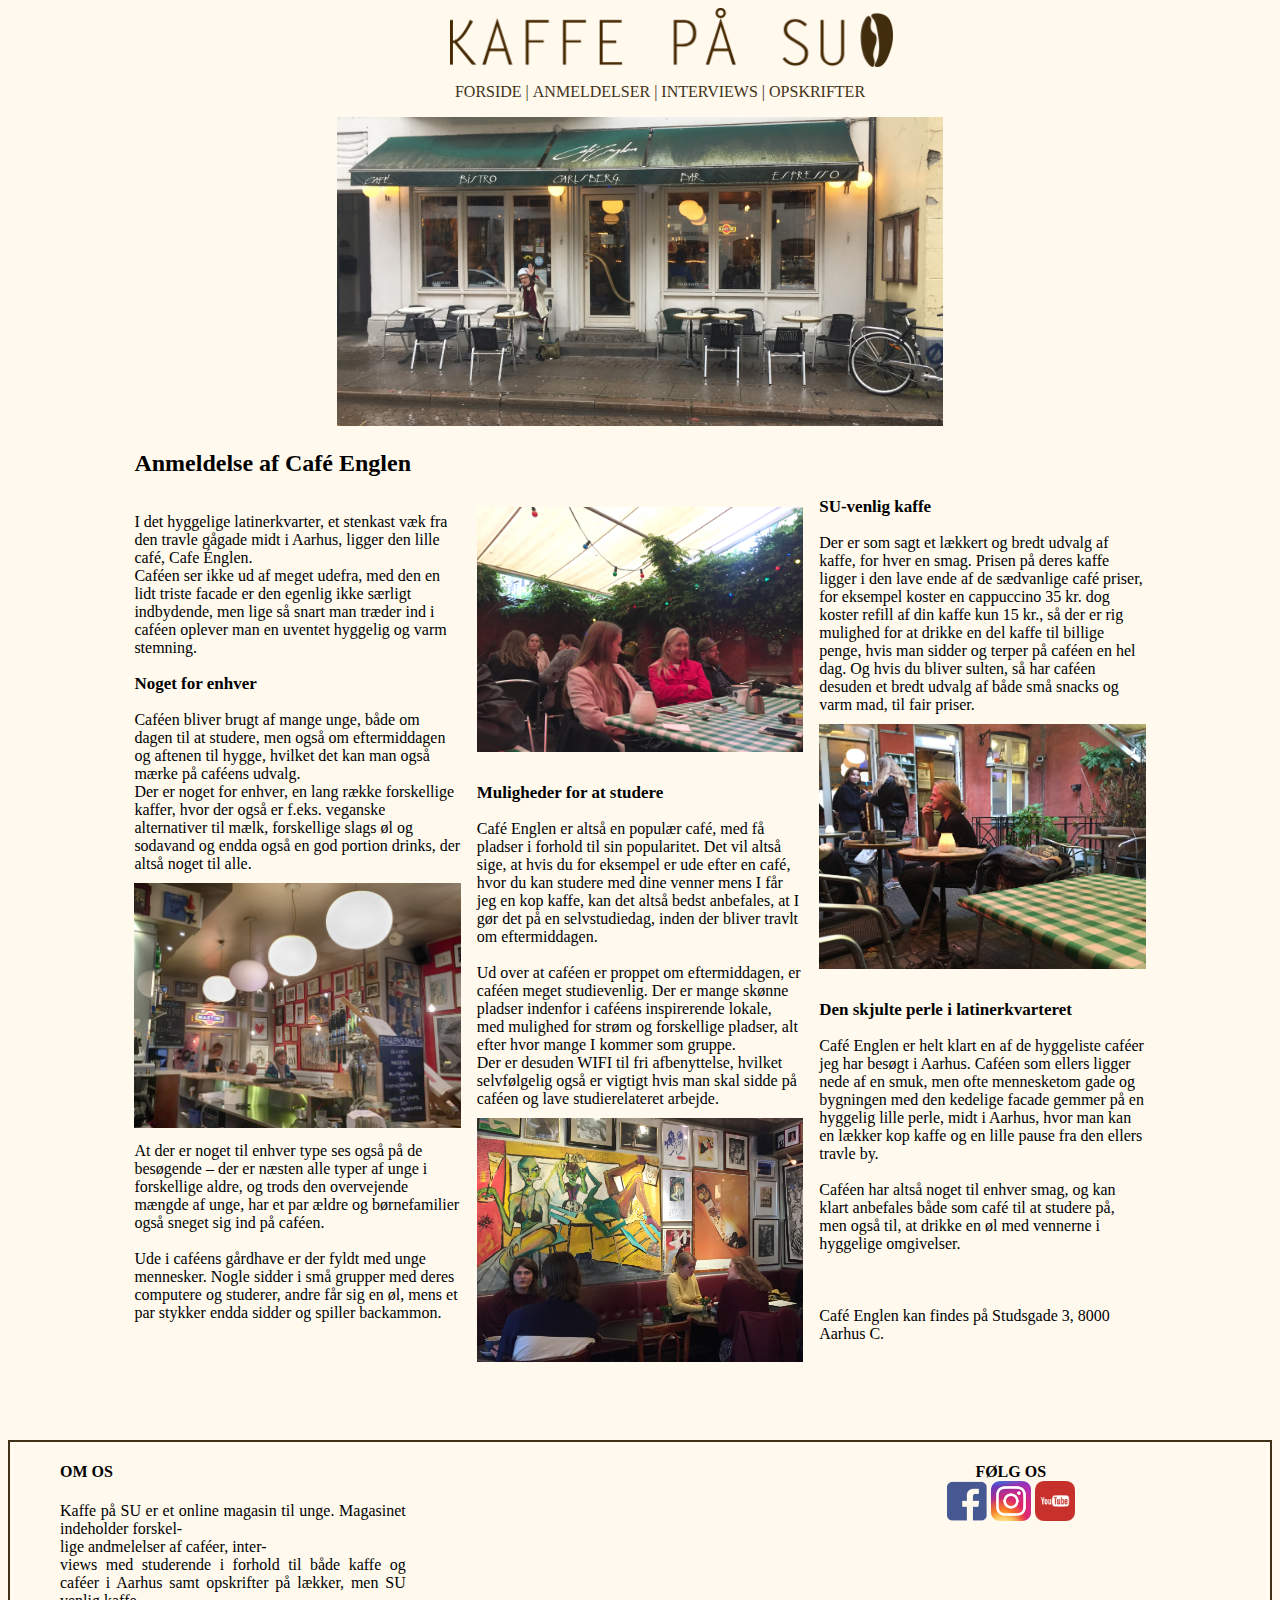
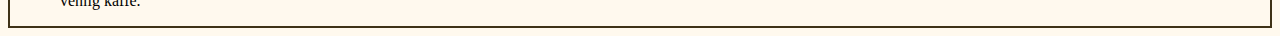
<file: anmeldelser.html>
<!DOCTYPE html>
<html>

<head>
    <meta charset="utf-8">
    <meta name="viewport" content="width=device-width, initial-scale=1.0">
    <meta name="description" content="Anmeldelsen af den hyggelige og populære Café Englen, som ligger i hjertet af Aarhus, i forhold til muligheder for at studere og lave skolerelateret arbejde på caféen">
    <title>Anmeldelse af Café Englen</title>
    <link rel="stylesheet" type="text/css" href="css/anmeldelser.css">
</head>

<body>
    <!-- HEADER -->
    <div class=header>
        <a href="index.html">
            <img src="images/fuldlogo.png" alt="Kaffe på SU logo" class=logo>
        </a>
    </div>

    <!-- NAV -->
    <ul>
        <li class=nav><a class=nav href="index.html">FORSIDE</a> |</li>
        <li class=nav><a class=nav href="anmeldelser.html">ANMELDELSER</a> |</li>
        <li class=nav><a class=nav href="interviews.html">INTERVIEWS</a> |</li>
        <li class=nav><a class=nav href="opskrifter.html">OPSKRIFTER</a> </li>
    </ul>
    <!-- MÅNEDENS CAFE -->
    <article>
        <img id=facade src="images/cafe/cafeudefraartikel.jpg" alt="Café Englens facade">

        <h2>Anmeldelse af Café Englen</h2>
        <div class=kolonne>
            <p>I det hyggelige latinerkvarter, et stenkast væk fra den travle gågade midt i Aarhus, ligger den lille café, Cafe Énglen.<br>Caféen ser ikke ud af meget udefra, med den en lidt triste facade er den egenlig ikke særligt indbydende, men lige så snart man træder ind i caféen oplever man en uventet hyggelig og varm stemning.</p>
            <h3>Noget for enhver</h3>
            <p>Caféen bliver brugt af mange unge, både om dagen til at studere, men også om eftermiddagen og aftenen til hygge, hvilket det kan man også mærke på caféens udvalg.<br>Der er noget for enhver, en lang række forskellige kaffer, hvor der også er f.eks. veganske alternativer til mælk, forskellige slags øl og sodavand og endda også en god portion drinks, der altså noget til alle.
                <img class=cafebilleder src="images/cafe/indenfor1.jpg" alt="Billede af Café Englen indenfor"> At der er noget til enhver type ses også på de besøgende – der er næsten alle typer af unge i forskellige aldre, og trods den overvejende mængde af unge, har et par ældre og børnefamilier også sneget sig ind på caféen.<br><br> Ude i caféens gårdhave er der fyldt med unge mennesker. Nogle sidder i små grupper med deres computere og studerer, andre får sig en øl, mens et par stykker endda sidder og spiller backammon.</p>
            <img class=cafebilleder src="images/cafe/gaardhave1.jpg" alt="Unge i Café Englens gårdhave">
            <h3>Muligheder for at studere</h3>
            <p>Café Englen er altså en populær café, med få pladser i forhold til sin popularitet. Det vil altså sige, at hvis du for eksempel er ude efter en café, hvor du kan studere med dine venner mens I får jeg en kop kaffe, kan det altså bedst anbefales, at I gør det på en selvstudiedag, inden der bliver travlt om eftermiddagen.<br><br> Ud over at caféen er proppet om eftermiddagen, er caféen meget studievenlig. Der er mange skønne pladser indenfor i caféens inspirerende lokale, med mulighed for strøm og forskellige pladser, alt efter hvor mange I kommer som gruppe.<br>Der er desuden WIFI til fri afbenyttelse, hvilket selvfølgelig også er vigtigt hvis man skal sidde på caféen og lave studierelateret arbejde.<img class=cafebilleder src=images/cafe/indenfor2.jpg alt="Gæster på Café Englen"></p>
            <h3>SU-venlig kaffe</h3>
            <p>Der er som sagt et lækkert og bredt udvalg af kaffe, for hver en smag. Prisen på deres kaffe ligger i den lave ende af de sædvanlige café priser, for eksempel koster en cappuccino 35 kr. dog koster refill af din kaffe kun 15 kr., så der er rig mulighed for at drikke en del kaffe til billige penge, hvis man sidder og terper på caféen en hel dag. Og hvis du bliver sulten, så har caféen desuden et bredt udvalg af både små snacks og varm mad, til fair priser.
                <img class=cafebilleder src=images/cafe/gaardhave2.jpg alt="Gæster i Café Englens gårdhave"></p>
            <h3>Den skjulte perle i latinerkvarteret</h3>
            <p>Café Englen er helt klart en af de hyggeliste caféer jeg har besøgt i Aarhus. Caféen som ellers ligger nede af en smuk, men ofte mennesketom gade og bygningen med den kedelige facade gemmer på en hyggelig lille perle, midt i Aarhus, hvor man kan en lækker kop kaffe og en lille pause fra den ellers travle by.<br><br> Caféen har altså noget til enhver smag, og kan klart anbefales både som café til at studere på, men også til, at drikke en øl med vennerne i hyggelige omgivelser.<br><br><br><br>Café Englen kan findes på Studsgade 3, 8000 Aarhus C.

            </p>
        </div>
    </article>
    <!-- FOOTER -->
    <div class=flexcontainer_footer>
        <div id=footer>
             <div class=om_os>
            <h4>OM OS</h4>
                <p>Kaffe på SU er et online magasin til unge. Magasinet indeholder forskel-<br>lige andmelelser af caféer, inter-<br>views med studerende i forhold til både kaffe og caféer i Aarhus samt opskrifter på lækker, men SU venlig kaffe.
                </p>
            </div>
            <div class=tomflexbox></div>
            <h4 class=foelg_os>FØLG OS<br>
                <img class=ikoner src="images/facebook.png" alt="facebook ikon">
                <img class=ikoner src="images/instagram.png" alt="instagram ikon">
                <img class=ikoner src="images/youtube.png" alt="youtube ikon">
            </h4>
        </div>
    </div>



</body>

</html>
</file>
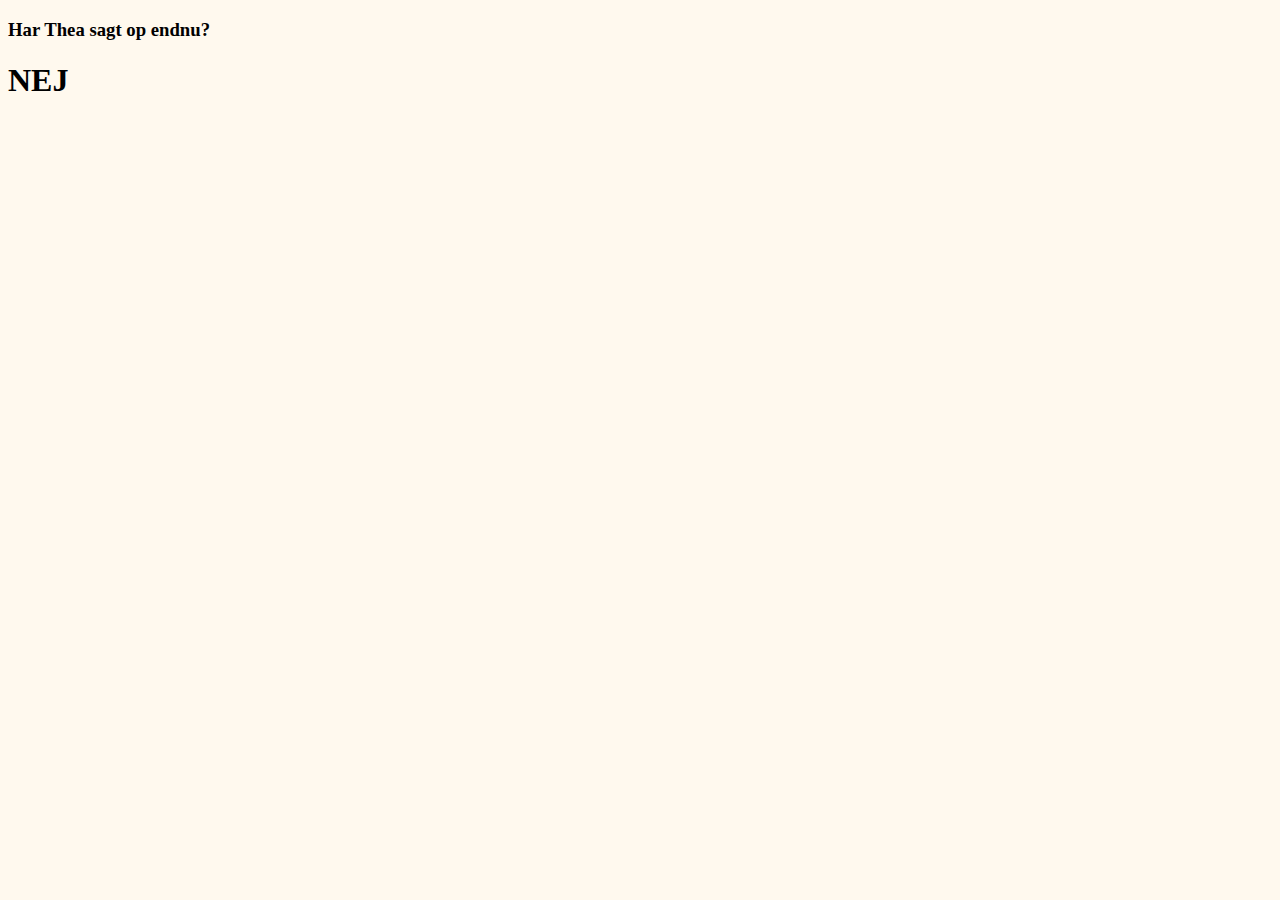
<file: hartheasagtop.html>
<!DOCTYPE html>
<html>
<head>
	<meta charset="utf-8">
    <meta name="viewport" content="width=device-width, initial-scale=1.0">
    <meta name="description" content="">
	<title>Hvornår siger Thea op?</title>
	<link rel="stylesheet" type="text/css" href="css/style.css">
</head>
<body>

<h3>Har Thea sagt op endnu?</h3>
<h1>NEJ</h1>



</body>
</html>
</file>
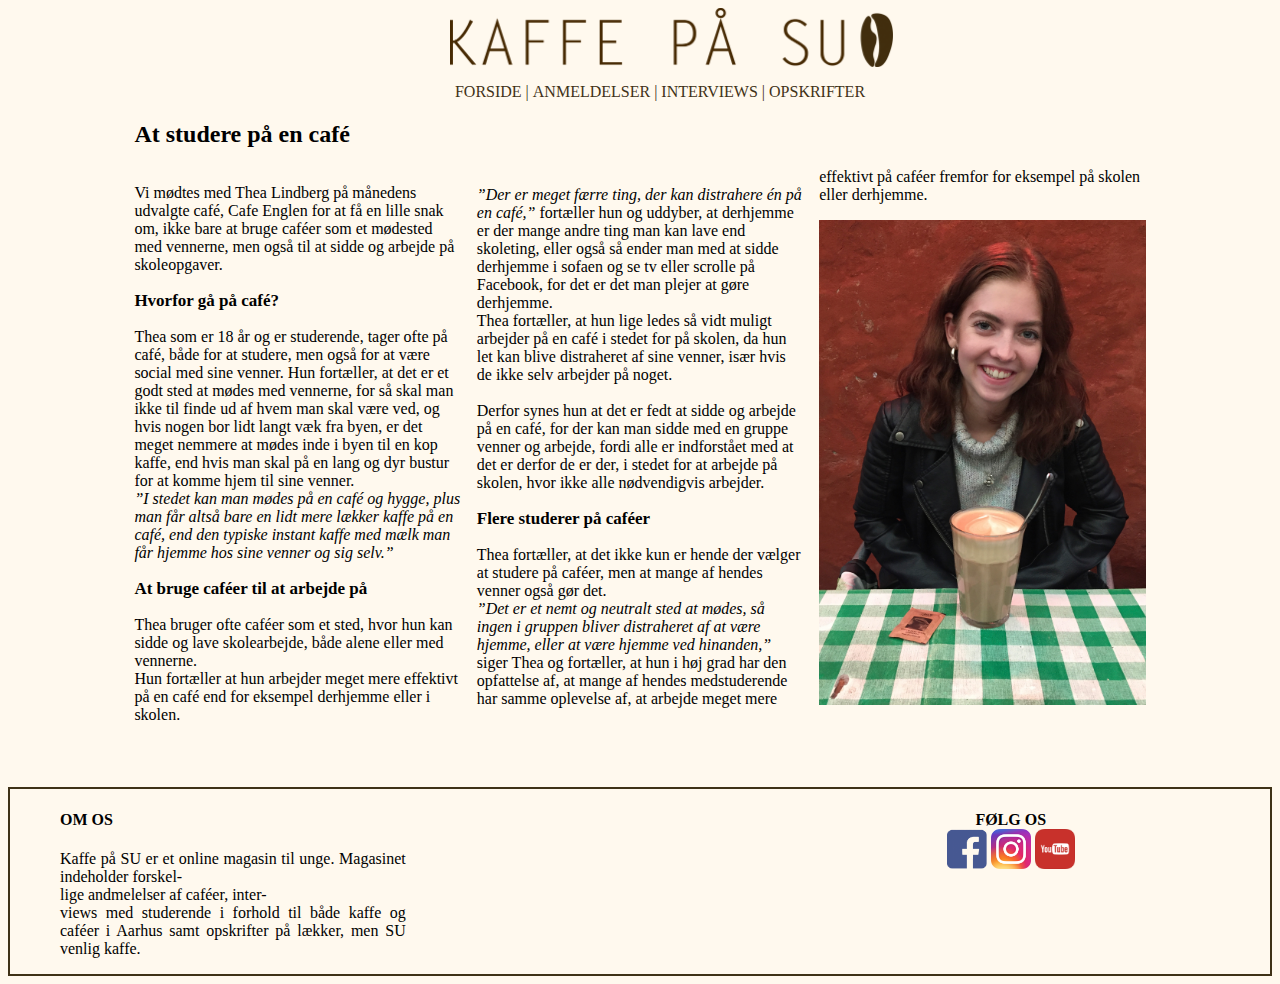
<file: interviews.html>
<!DOCTYPE html>
<html>

<head>
    <meta charset="utf-8">
    <meta name="viewport" content="width=device-width, initial-scale=1.0">
    <meta name="description" content="Interview med en studerende om fordele og ulemper ved, at læse lektier og lave skolearbejde på en café, og hvordan det gør arbejdet mere effektivt">
    <title>At studere på en café - et interview med en studerende om at lave skolearbejde på café</title>
    <link rel="stylesheet" type="text/css" href="css/interview.css">
</head>

<body>
    <!-- HEADER -->
    <div class=header>
        <a href="index.html">
            <img src="images/fuldlogo.png" alt="Kaffe på SU logo" class=logo>
        </a>
    </div>

    <!-- NAV -->
    <ul>
        <li class=nav><a class=nav href="index.html">FORSIDE</a> |</li>
        <li class=nav><a class=nav href="anmeldelser.html">ANMELDELSER</a> |</li>
        <li class=nav><a class=nav href="interviews.html">INTERVIEWS</a> |</li>
        <li class=nav><a class=nav href="opskrifter.html">OPSKRIFTER</a> </li>
    </ul>
    <!-- INTERVIEW -->
    <article>
        <h2>At studere på en café</h2>
        <div class=kolonne>
            <p>Vi mødtes med Thea Lindberg på månedens udvalgte café, Cafe Englen for at få en lille snak om, ikke bare at bruge caféer som et mødested med vennerne, men også til at sidde og arbejde på skoleopgaver.</p>

            <h3>Hvorfor gå på café?</h3>
            <p>Thea som er 18 år og er studerende, tager ofte på café, både for at studere, men også for at være social med sine venner. Hun fortæller, at det er et godt sted at mødes med vennerne, for så skal man ikke til finde ud af hvem man skal være ved, og hvis nogen bor lidt langt væk fra byen, er det meget nemmere at mødes inde i byen til en kop kaffe, end hvis man skal på en lang og dyr bustur for at komme hjem til sine venner.<br>
                <cite>”I stedet kan man mødes på en café og hygge, plus man får altså bare en lidt mere lækker kaffe på en café, end den typiske instant kaffe med mælk man får hjemme hos sine venner og sig selv.”</cite></p>

            <h3>At bruge caféer til at arbejde på</h3>
            <p>Thea bruger ofte caféer som et sted, hvor hun kan sidde og lave skolearbejde, både alene eller med vennerne.<br>Hun fortæller at hun arbejder meget mere effektivt på en café end for eksempel derhjemme eller i skolen.<br><br>
                <cite>”Der er meget færre ting, der kan distrahere én på en café,”</cite> fortæller hun og uddyber, at derhjemme er der mange andre ting man kan lave end skoleting, eller også så ender man med at sidde derhjemme i sofaen og se tv eller scrolle på Facebook, for det er det man plejer at gøre derhjemme.<br>Thea fortæller, at hun lige ledes så vidt muligt arbejder på en café i stedet for på skolen, da hun let kan blive distraheret af sine venner, især hvis de ikke selv arbejder på noget.<br><br>Derfor synes hun at det er fedt at sidde og arbejde på en café, for der kan man sidde med en gruppe venner og arbejde, fordi alle er indforstået med at det er derfor de er der, i stedet for at arbejde på skolen, hvor ikke alle nødvendigvis arbejder.</p>

            <h3>Flere studerer på caféer</h3>
            <p>Thea fortæller, at det ikke kun er hende der vælger at studere på caféer, men at mange af hendes venner også gør det.<br>
                <cite>”Det er et nemt og neutralt sted at mødes, så ingen i gruppen bliver distraheret af at være hjemme, eller at være hjemme ved hinanden,”</cite> siger Thea og fortæller, at hun i høj grad har den opfattelse af, at mange af hendes medstuderende har samme oplevelse af, at arbejde meget mere effektivt på caféer fremfor for eksempel på skolen eller derhjemme.
            </p>
            <img class=billeder src="images/cafe/thea.jpg" alt="Thea på Caféen">
        </div>
    </article>
    <!-- FOOTER -->
    <div class=flexcontainer_footer>
        <div id=footer>
             <div class=om_os>
            <h4>OM OS</h4>
                <p>Kaffe på SU er et online magasin til unge. Magasinet indeholder forskel-<br>lige andmelelser af caféer, inter-<br>views med studerende i forhold til både kaffe og caféer i Aarhus samt opskrifter på lækker, men SU venlig kaffe.
                </p>
            </div>
            <div class=tomflexbox></div>
            <h4 class=foelg_os>FØLG OS<br>
                <img class=ikoner src="images/facebook.png" alt="facebook ikon">
                <img class=ikoner src="images/instagram.png" alt="instagram ikon">
                <img class=ikoner src="images/youtube.png" alt="youtube ikon">
            </h4>
        </div>
    </div>



</body>

</html>
</file>
<file: css/anmeldelser.css>
/*GLOBAL*/

    Body {
        font-family: Century Gothic, verdana;
    }

    }

    /*MOBILE*/

    @media (max-width: 767) {
        width: 100%;
    }

    }


    }

    /*TABLET*/

    @media (min-width: 768) and (max-width: 1024) {
        width: 33.33%
    }

    }


    * {
        box-sizing: border-box;
    }

    /*HEADER*/

    .header {}

    .logo {
        width: 35%;
        margin-left: 35%;
        margin-right: 30%;
        display: inline;
        display: block;
    }

    /*NAVIGATION*/

    ul {
        text-align: center;
        color: #3f3217;
    }

    .nav {
        display: inline-block;
        color: #3f3217;
        text-decoration: none;
    }

    /*BODY*/

    body {
        background-color: #fff9ee;
    }

    article {
        margin-right: 10%;
        margin-left: 10%;
    }

    .kolonne {
        column-count: 3;
    }

    .cafebilleder {
        width: 100%;
        margin-top: 10px;
        margin-bottom: 10px;
    }

    #facade {
        width: 60%;
        height: 50%;
        padding-left: 20%;
    }

    h3 {
        font-size: 17px;
    }

    /*FOOTER*/

    #footer {
        /*text-align: center;*/
        border: 2px solid #3f3217;
        display: flex;
        display: -webkit-flex;
        flex-direction: row;
        justify-content: space-around;
        margin-top: 5%;
    }

    .om_os {
        text-align: justify;
        margin-left: 50px;
        flex: 1;
        order: 1;
        justify-content: space-around;
    }

    .tomflexbox {
        flex: 1;
        order: 2;
        justify-content: space-around;
    }

    .foelg_os {
        flex: 1.5;
        order: 3;
        justify-content: space-around;
        text-align: center;
    }

    .ikoner {
        height: 40px;
        width: 40px;
    }
</file>
<file: css/style.css>
/*GLOBAL*/

Body {
    font-family: Century Gothic, verdana;
}

}

/*MOBILE*/

@media (max-width: 767) {
    width: 100%;
}


}

@media (min-width: 768) and (max-width: 979) {
    width: 33, 33%
}

}


* {
    box-sizing: border-box;
}

/*HEADER*/

.header {}

.logo {
    width: 35%;
    margin-left: 35%;
    margin-right: 30%;
    display: inline;
    display: block;
}

/*NAVIGATION*/

ul {
    text-align: center;
    color: #3f3217;
}

.nav {
    display: inline-block;
    color: #3f3217;
    text-decoration: none;
}

a {
    text-decoration: none;
    color: #3f3217;
}

/*BODY*/

body {
    background-color: #fff9ee;
}

.topcontainer {
    display: flex;
    display: -webkit-flex;
    flex-direction: row;
    align-items: flex-start;
    align-content: space-between;
}

.cafebillede {
    flex: 2;
    order: 1;
    width: 55%;
    height: 55%;
    padding-right: 2%;
}

.omcafeen {
    flex: 1;
    order: 2;
}

.senesteartikler {
    display: flex;
    display: -webkit-flex;
    flex-direction: row;
    align-items: flex-start;
    align-content: space-between;
    padding-bottom: 5%;
}

.billede1 {
    flex: 1;
    width: 80%;
    height: 80%;
}

.billede2 {
    flex: 1;
    width: 80%;
    height: 80%;
}

.billede3 {
    flex: 1;
    width: 80%;
    height: 80%;
}


#margin {
    margin-right: 10%;
    margin-left: 10%;
}

/*FOOTER*/

#footer {
    /*text-align: center;*/
    border: 2px solid #3f3217;
    display: flex;
    display: -webkit-flex;
    flex-direction: row;
    justify-content: space-around;
}

.om_os {
    text-align: justify;
    margin-left: 50px;
    flex: 1;
    order: 1;
    justify-content: space-around;
}

.tomflexbox {
    flex: 1;
    order: 2;
    justify-content: space-around;
}

.foelg_os {
    flex: 1.5;
    order: 3;
    justify-content: space-around;
    text-align: center;
}

.ikoner {
    height: 40px;
    width: 40px;
}
</file>
<file: css/interview.css>
/*GLOBAL*/

Body {
    font-family: Century Gothic, verdana;
}

}

/*MOBILE*/

@media (max-width: 767) {
    width: 100%;
}

}

@media (min-width: 768) and (max-width: 979) {
    width: 33, 33%
}

}


* {
    box-sizing: border-box;
}

/*HEADER*/

.header {}

.logo {
    width: 35%;
    margin-left: 35%;
    margin-right: 30%;
    display: inline;
    display: block;
}

/*NAVIGATION*/

ul {
    text-align: center;
    color: #3f3217;
}

.nav {
    display: inline-block;
    color: #3f3217;
    text-decoration: none;
}

/*BODY*/

body {
    background-color: #fff9ee;
}

.kolonne {
    column-count: 3;
}

article {
    margin-right: 10%;
    margin-left: 10%;
}

h3 {
    font-size: 17px;
}

.billeder {
    width: 100%;
}

/*FOOTER*/

#footer {
    /*text-align: center;*/
    border: 2px solid #3f3217;
    display: flex;
    display: -webkit-flex;
    flex-direction: row;
    justify-content: space-around;
    margin-top: 5%;
}

.om_os {
    text-align: justify;
    margin-left: 50px;
    flex: 1;
    order: 1;
    justify-content: space-around;
}

.tomflexbox {
    flex: 1;
    order: 2;
    justify-content: space-around;
}

.foelg_os {
    flex: 1.5;
    order: 3;
    justify-content: space-around;
    text-align: center;
}

.ikoner {
    height: 40px;
    width: 40px;
}
</file>
